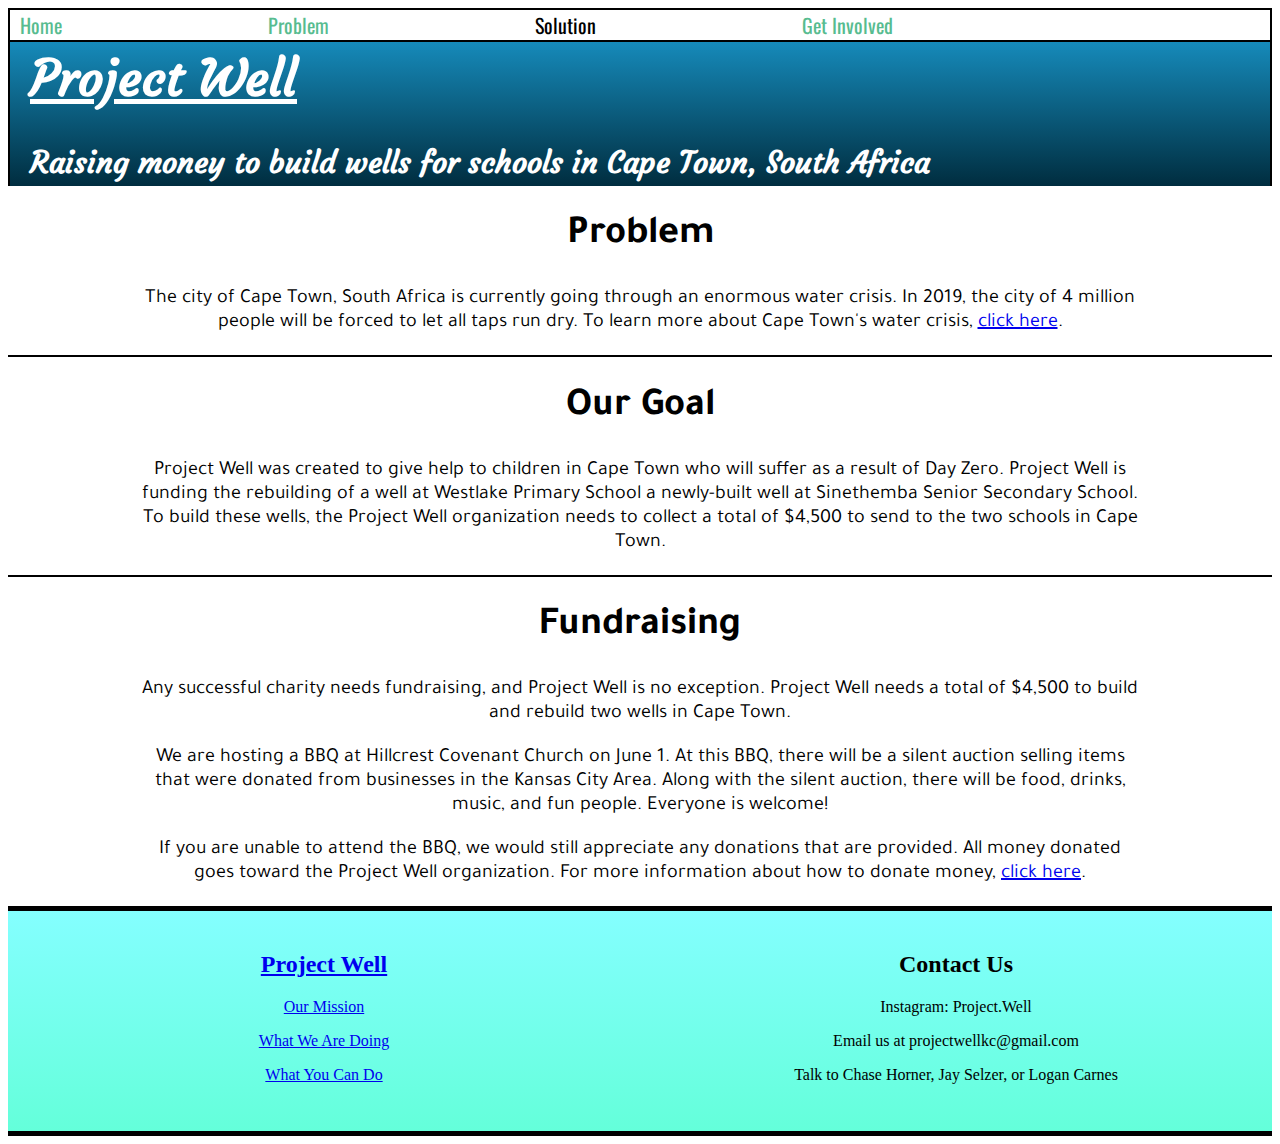
<file: html/how.html>
<!DOCTYPE html>
<head>
	<title>Project Well</title>
	<link href="../css/how.css" rel="stylesheet" type="text/css">
</head>

<body>
	<header>
		<nav>
			<a class="nav_home" href="index.html">Home</a>
			<a class="nav_mission" href="mission.html">Problem</a>
			<a class="nav_how" href="how.html">Solution</a>
			<a class="nav_you" href="you.html">Get Involved</a>
		</nav>
		<h1 class="title">Project Well</h1>
		<h2 class="mission_statement">Raising money to build wells for schools in Cape Town, South Africa</h2>
	</header>
	
		<section class="problem2">
			<h1>Problem</h1>
			<p>The city of Cape Town, South Africa is currently going through an enormous water crisis. In 2019, the city
			of 4 million people will be forced to let all taps run dry. To learn more about Cape Town's water
			crisis, <a href="mission.html">click here</a>.</p>
		</section>
		
		<section class="our-goal"> 
			<h1>Our Goal</h1>
			<p>Project Well was created to give help to children in Cape Town who will suffer as a result
			of Day Zero. Project Well is funding the rebuilding of a well at Westlake Primary School a 
			newly-built well at Sinethemba Senior Secondary School. To build these wells, the Project Well
			organization needs to collect a total of $4,500 to send to the two schools in Cape Town.
		</section>
		
		<section class="fundraising">
			<h1>Fundraising</h1>
			<p>Any successful charity needs fundraising, and Project Well is no exception. Project Well needs a total of 
			$4,500 to build and rebuild two wells in Cape Town.</p> 
			<p>We are hosting a BBQ at Hillcrest Covenant Church on June 1.
			At this BBQ, there will be a silent auction selling items that were donated from businesses in the Kansas City Area.
			Along with the silent auction, there will be food, drinks, music, and fun people. Everyone is welcome!</p>
			<p>If you are unable to attend the BBQ, we would still appreciate any donations that are provided. All money donated
			goes toward the Project Well organization. For more information about how to donate money, <a href="you.html">click here</a>. </p>
		</section>
		
	<footer>
		<div class="row">
  			<div class="column" style="background: -webkit-linear-gradient(#84FFFF,#64FFDA);">
    			<h2>
    				<a href="index.html">Project Well</a>
    			</h2>
    			<p>
    				<a href="mission.html">Our Mission</a>
	    		</p>
	    		<p>
	    			<a href="how.html">What We Are Doing</a>
	    		</p>
	    		<p>
	    			<a href="you.html">What You Can Do</a>
	    		</p>
	  		</div>
	  		<div class="column" style="background: -webkit-linear-gradient(#84FFFF,#64FFDA);">
	    		<h2>Contact Us</h2>
	    		<p>Instagram: Project.Well</p>
	    		<p>Email us at projectwellkc@gmail.com</p>
 		   		<p>Talk to Chase Horner, Jay Selzer, or Logan Carnes</p>
	  		</div>
		</div>
	</footer>
	
</body>
</file>
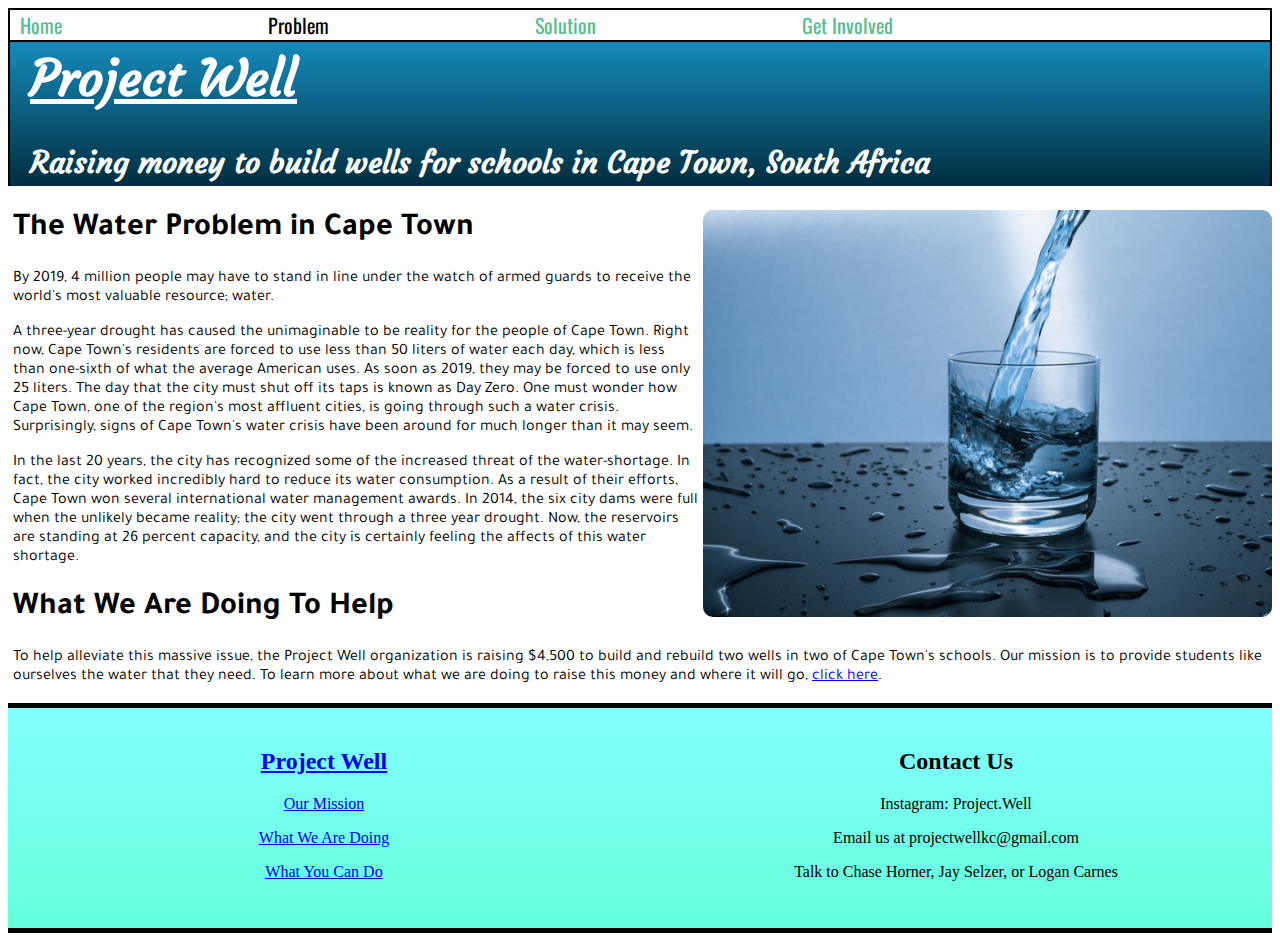
<file: html/mission.html>
<!DOCTYPE html>
<head>
	<title>Project Well</title>
	<link href="../css/mission.css" rel="stylesheet" type="text/css">
</head>

<body>
	<header>
		<nav>
			<a class="nav_home" href="index.html">Home</a>
			<a class="nav_mission" href="mission.html">Problem</a>
			<a class="nav_how" href="how.html">Solution</a>
			<a class="nav_you" href="you.html">Get Involved</a>
		</nav>
		<h1 class="title">Project Well</h1>
		<h2 class="mission_statement">Raising money to build wells for schools in Cape Town, South Africa</h2>
	</header>
	
	<section class="problem"> <img class="water-image" src="../img/water-image.jpg" alt="Water Image">
		<h1>The Water Problem in Cape Town</h1>
		
		<p>By 2019, 4 million people may have to stand in line under the watch of armed guards to receive
		 the world's most valuable resource; water.</p>
		 
		<p>A three-year drought has caused the unimaginable to be reality for the people of Cape Town. 
		Right now, Cape Town's residents are forced to use less than 50 liters of water each day, 
		which is less than one-sixth of what the average American uses. As soon as 2019, 
		they may be forced to use only 25 liters. The day that the city must shut off its taps is known
		as Day Zero. One must wonder how Cape Town, one of the region's most affluent cities, is going 
		through such a water crisis. Surprisingly, signs of Cape Town's water crisis have been 
		around for much longer than it may seem.</p>
		
		<p>In the last 20 years, the city has recognized some of the increased threat of the water-shortage.
		 In fact, the city worked incredibly hard to reduce its water consumption. As a result of their 
		 efforts, Cape Town won several international water management awards. In 2014, the six city dams 
		 were full when the unlikely became reality; the city went through a three year drought. Now, the 
		 reservoirs are standing at 26 percent capacity, and the city is certainly feeling the affects of 
		 this water shortage.</p>
		
		<h1>What We Are Doing To Help</h1>
		
		<p>To help alleviate this massive issue, the Project Well organization is raising $4,500 to build 
		and rebuild two wells in two of Cape Town's schools. Our mission is to provide students like 
		ourselves the water that they need. To learn more about what we are doing to raise this money 
		and where it will go, <a href="how.html">click here</a>. </p>
	</section>
	
	<footer>
		<div class="row">
  			<div class="column" style="background: -webkit-linear-gradient(#84FFFF,#64FFDA);">
    			<h2>
    				<a href="index.html">Project Well</a>
    			</h2>
    			<p>
    				<a href="mission.html">Our Mission</a>
	    		</p>
	    		<p>
	    			<a href="how.html">What We Are Doing</a>
	    		</p>
	    		<p>
	    			<a href="you.html">What You Can Do</a>
	    		</p>
	  		</div>
	  		<div class="column" style="background: -webkit-linear-gradient(#84FFFF,#64FFDA);">
	    		<h2>Contact Us</h2>
	    		<p>Instagram: Project.Well</p>
	    		<p>Email us at projectwellkc@gmail.com</p>
 		   		<p>Talk to Chase Horner, Jay Selzer, or Logan Carnes</p>
	  		</div>
		</div>
	</footer>
	
</body>
</file>
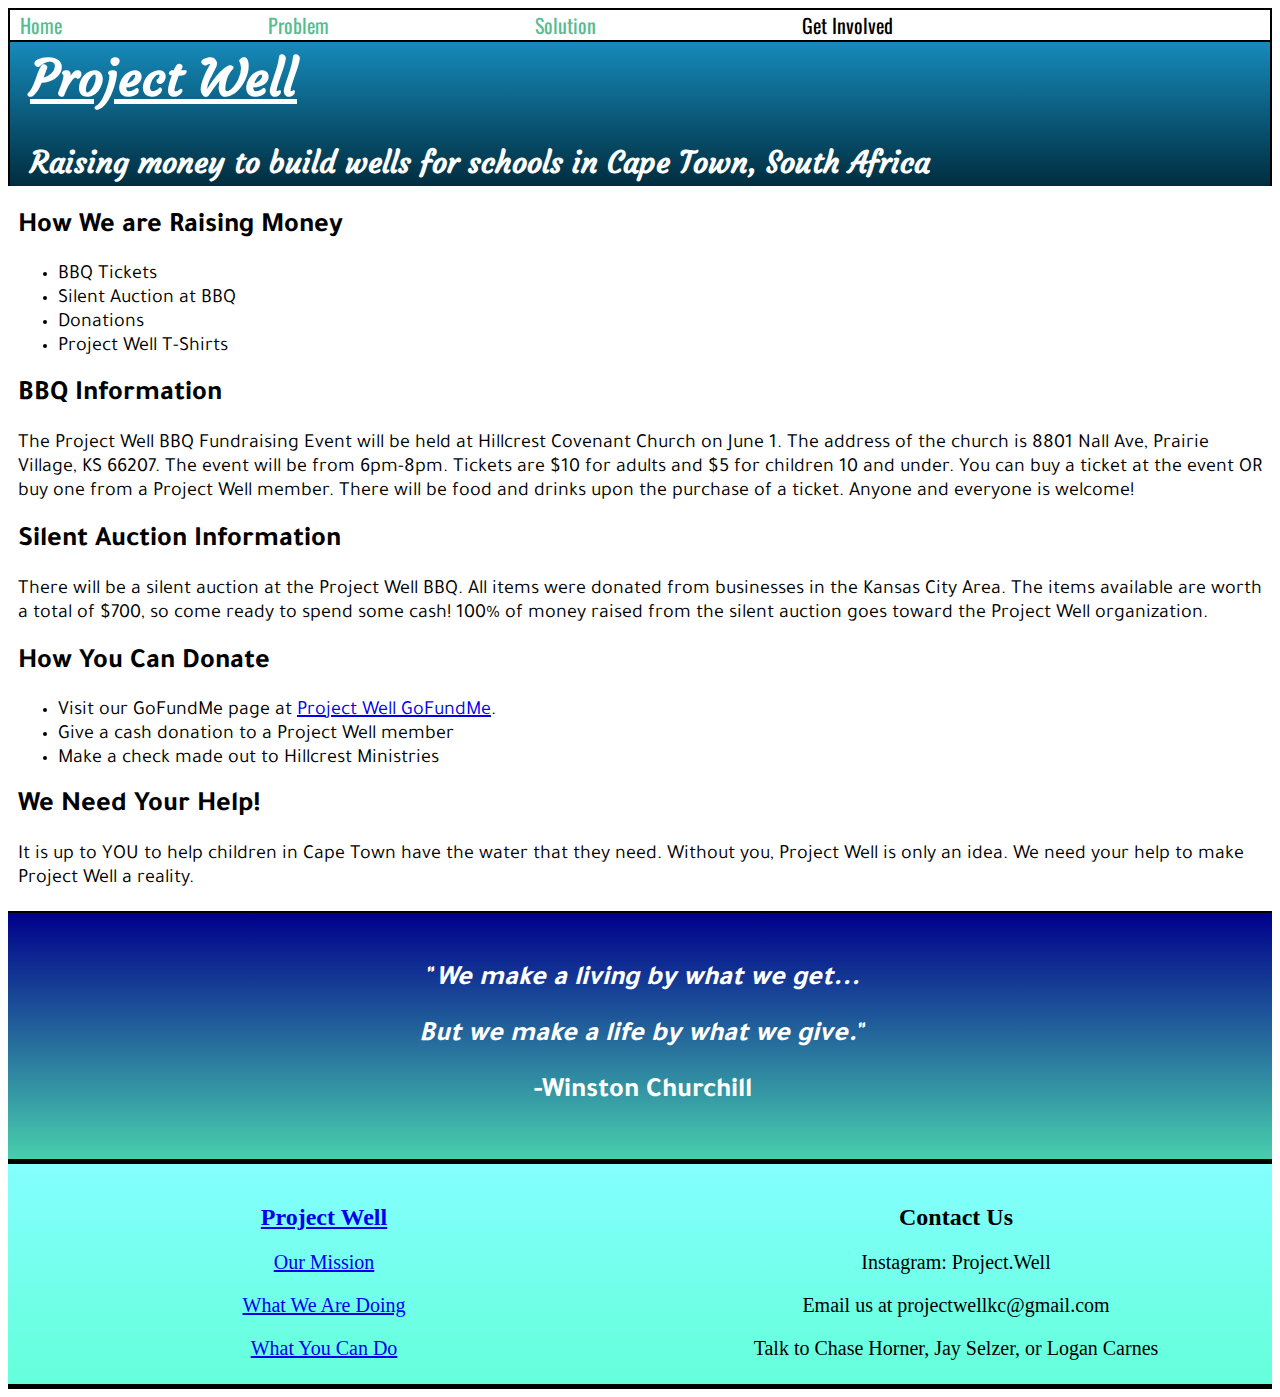
<file: html/you.html>
<!DOCTYPE html>
<head>
	<title>Project Well</title>
	<link href="../css/you.css" rel="stylesheet" type="text/css">
</head>

<body>
	<header>
		<nav>
			<a class="nav_home" href="index.html">Home</a>
			<a class="nav_mission" href="mission.html">Problem</a>
			<a class="nav_how" href="how.html">Solution</a>
			<a class="nav_you" href="you.html">Get Involved</a>
		</nav>
		<h1 class="title">Project Well</h1>
		<h2 class="mission_statement">Raising money to build wells for schools in Cape Town, South Africa</h2>
	</header>
	
	<section class="fundraising">
		<h1>How We are Raising Money</h1>
		<ul>
			<li>BBQ Tickets</li>
			<li>Silent Auction at BBQ</li>
			<li>Donations</li>
			<li>Project Well T-Shirts</li>
		</ul>
	</section>
	
	<section class="bbq-info">
		<h1>BBQ Information</h1>
		<p>The Project Well BBQ Fundraising Event will be held at Hillcrest Covenant Church on June 1. The address of the church is 
		8801 Nall Ave, Prairie Village, KS 66207. The event will be from 6pm-8pm. Tickets are $10 for adults and $5 for children
		10 and under. You can buy a ticket at the event OR buy one from a Project Well member. There will be food and drinks upon the purchase of a ticket. 
		Anyone and everyone is welcome!</p>
	</section>
	
	<section class="silent-auction">
		<h1>Silent Auction Information</h1>
		<p>There will be a silent auction at the Project Well BBQ. All items were donated from businesses in the Kansas City Area. The items 
		available are worth a total of $700, so come ready to spend some cash! 100% of money raised from the silent auction goes toward the
		Project Well organization.</p>
	</section>
	
	<section>
		<h1>How You Can Donate</h1>
		<ul>
			<li>Visit our GoFundMe page at <a href="https://www.gofundme.com/5bamtlk">Project Well GoFundMe</a>.</li>
			<li>Give a cash donation to a Project Well member</li>
			<li>Make a check made out to Hillcrest Ministries</li>
		</ul>
	</section>
	
	<section class="up-to-you">
		<h1>We Need Your Help!</h1>
		<p>It is up to YOU to help children in Cape Town have the water that they need. Without you, Project Well is only an idea. We need 
		your help to make Project Well a reality.<p>
	</section>
	
	<section class="quote">
		<h1>"<i>We make a living by what we get...<br/>But we make a life by what we give.</i>"<br/>-Winston Churchill<h1>
	</section>
	
	<footer>
		<div class="row">
  			<div class="column" style="background: -webkit-linear-gradient(#84FFFF,#64FFDA);">
    			<h2>
    				<a href="index.html">Project Well</a>
    			</h2>
    			<p>
    				<a href="mission.html">Our Mission</a>
	    		</p>
	    		<p>
	    			<a href="how.html">What We Are Doing</a>
	    		</p>
	    		<p>
	    			<a href="you.html">What You Can Do</a>
	    		</p>
	  		</div>
	  		<div class="column" style="background: -webkit-linear-gradient(#84FFFF,#64FFDA);">
	    		<h2>Contact Us</h2>
	    		<p>Instagram: Project.Well</p>
	    		<p>Email us at projectwellkc@gmail.com</p>
 		   		<p>Talk to Chase Horner, Jay Selzer, or Logan Carnes</p>
	  		</div>
		</div>
	</footer>
	
</body>
</file>
<file: css/how.css>
@import url(https://fonts.googleapis.com/css?family=Oswald);
@import url(https://fonts.googleapis.com/css?family=Courgette);
@import url(https://fonts.googleapis.com/css?family=Handlee);
@import url(https://fonts.googleapis.com/css?family=Tajawal);

nav {
	width: 100%;
	text-align: left;
	background-color: white;
	font-size: 20px;
	border-top:  2px solid black;
	border-bottom: 2px solid black;
}
nav > a {
	text-decoration: none;
	margin-left: 10px;
	margin-right: 190px;
	font-family: 'Oswald', sans-serif;
}
.nav_home {
	color: #57BC90;
}
.nav_mission {
	color: #57BC90;
}
.nav_how {
	color: black;
}
.nav_you {
	color: #57BC90;
}

header {
	background: -webkit-linear-gradient(#1ba0d7, #002d3f);
	font-family: 'Courgette', sans-serif;
	border-right: 2px solid black;
	border-left: 2px solid black;
	text-align: left;
}
header > h1, header > h2 {
	padding-left: 20px;
	margin-top: 5px;
}
header > h1 {
	color: white;
	font-size: 50px;
	text-decoration: underline;
}
header > h2 {
	color: white;
	font-size: 30px;
	padding-bottom: 5px;
}

.problem2 {
	font-family: "Tajawal", sans-serif;
	padding: 0px 130px 0px 130px;
	text-align: center;
	border-bottom: 2px solid black;
	font-size: 20px;
}
.our-goal {
	font-family: "Tajawal", sans-serif;
	text-align: center;
	font-size: 20px;
	padding: 0px 130px 0px 130px;
	border-bottom: 2px solid black;
}
.fundraising {
	font-family: "Tajawal", sans-serif;
	text-align: center;
	font-size: 20px;
	padding: 0px 130px 0px 130px;
}

.row {
    display: flex;
    border-top: 5px solid black;
    border-bottom: 5px solid black;
}
/* Create two equal columns that sits next to each other */
.column {
    flex: 50%;
    padding: 20px;
    height: 180px; /* Should be removed. Only for demonstration */
    text-align: center;
}
.row > a {
	display: inline;
}
</file>
<file: css/mission.css>
@import url(https://fonts.googleapis.com/css?family=Oswald);
@import url(https://fonts.googleapis.com/css?family=Courgette);
@import url(https://fonts.googleapis.com/css?family=Handlee);
@import url(https://fonts.googleapis.com/css?family=Tajawal);

nav {
	width: 100%;
	text-align: left;
	background-color: white;
	font-size: 20px;
	border-top:  2px solid black;
	border-bottom: 2px solid black;
}
nav > a {
	text-decoration: none;
	margin-left: 10px;
	margin-right: 190px;
	font-family: 'Oswald', sans-serif;
}
.nav_home {
	color: #57BC90;
}
.nav_mission {
	color: black;
}
.nav_how {
	color: #57BC90;
}
.nav_you {
	color: #57BC90;
}

header {
	background: -webkit-linear-gradient(#1ba0d7, #002d3f);
	font-family: 'Courgette', sans-serif;
	border-right: 2px solid black;
	border-left: 2px solid black;
	text-align: left;
}
header > h1, header > h2 {
	padding-left: 20px;
	margin-top: 5px;
}
header > h1 {
	color: white;
	font-size: 50px;
	text-decoration: underline;
}
header > h2 {
	color: white;
	font-size: 30px;
	padding-bottom: 5px;
}

.problem {
	padding-left: 5px;
	font-family: "Tajawal", sans-serif;
	width: 100%;
}
.water-image {
	float: right;
	width: 45%;
	margin-right: 5px;
	border-radius: 10px;
	margin-left: 5px;
}
.row {
    display: flex;
    border-top: 5px solid black;
    border-bottom: 5px solid black;
}
/* Create two equal columns that sits next to each other */
.column {
    flex: 50%;
    padding: 20px;
    height: 180px; /* Should be removed. Only for demonstration */
    text-align: center;
}
.row > a {
	display: inline;
}
</file>
<file: css/you.css>
@import url(https://fonts.googleapis.com/css?family=Oswald);
@import url(https://fonts.googleapis.com/css?family=Courgette);
@import url(https://fonts.googleapis.com/css?family=Handlee);
@import url(https://fonts.googleapis.com/css?family=Tajawal);

nav {
	width: 100%;
	text-align: left;
	background-color: white;
	font-size: 20px;
	border-top:  2px solid black;
	border-bottom: 2px solid black;
}
nav > a {
	text-decoration: none;
	margin-left: 10px;
	margin-right: 190px;
	font-family: 'Oswald', sans-serif;
}
.nav_home {
	color: #57BC90;
}
.nav_mission {
	color: #57BC90;
}
.nav_how {
	color: #57BC90
}
.nav_you {
	color: black;
}

header {
	background: -webkit-linear-gradient(#1ba0d7, #002d3f);
	font-family: 'Courgette', sans-serif;
	border-right: 2px solid black;
	border-left: 2px solid black;
	text-align: left;
}
header > h1, header > h2 {
	padding-left: 20px;
	margin-top: 5px;
}
header > h1 {
	color: white;
	font-size: 50px;
	text-decoration: underline;
}
header > h2 {
	color: white;
	font-size: 30px;
	padding-bottom: 5px;
}

section {
	font-family: "Tajawal", sans-serif;
	padding-left: 10px;
	padding-right: 5px;
}
p {
	font-size: 20px;
}
li {
	font-size: 20px;
}
h1 {
	font-weight: heavy;
	font-size: 28px;
}
.quote {
	text-align: center;
	color: white;
	background: -webkit-linear-gradient(darkblue, #48CFAD);
	border-top: 2px solid black;
	line-height: 2;
	padding-top: 20px;
	padding-bottom: 20px;
}

.row {
    display: flex;
    border-top: 5px solid black;
    border-bottom: 5px solid black;
}
/* Create two equal columns that sits next to each other */
.column {
    flex: 50%;
    padding: 20px;
    height: 180px; /* Should be removed. Only for demonstration */
    text-align: center;
}
.row > a {
	display: inline;
}
</file>
